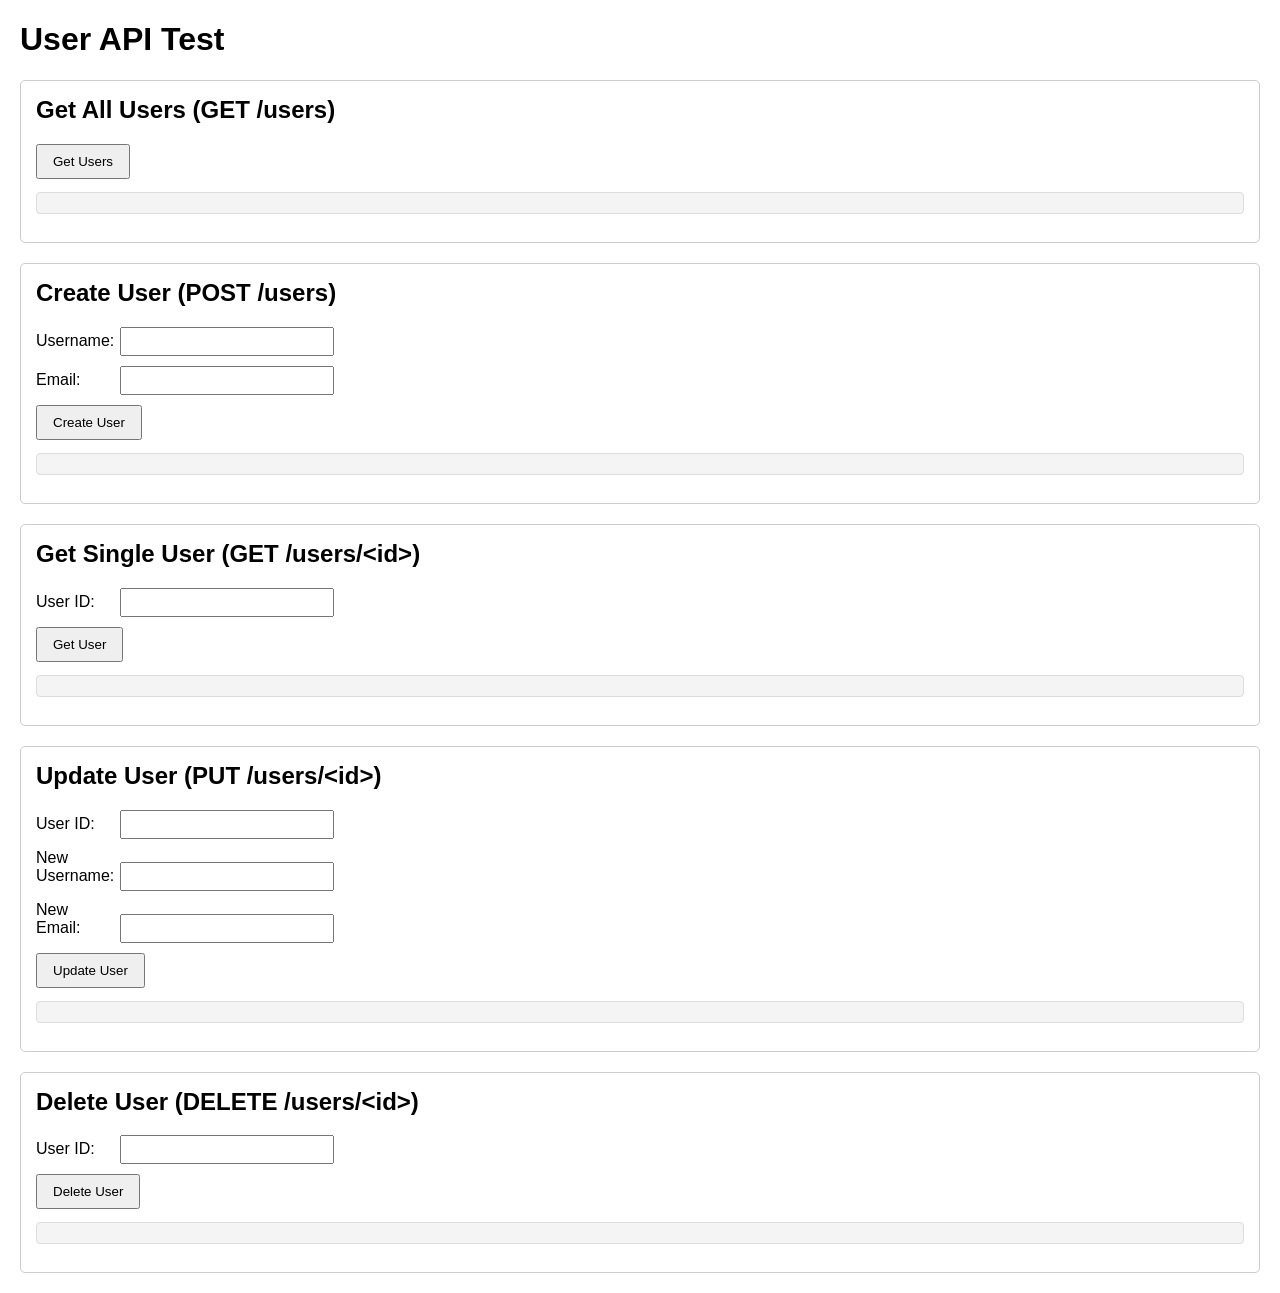
<file: index.html>
<!DOCTYPE html>
<html lang="en">
<head>
    <meta charset="UTF-8">
    <meta name="viewport" content="width=device-width, initial-scale=1.0">
    <title>sidanira_app</title>
    <style>
        body { font-family: sans-serif; margin: 20px; }
        .section { margin-bottom: 20px; padding: 15px; border: 1px solid #ccc; border-radius: 5px; }
        h2 { margin-top: 0; }
        label { display: inline-block; width: 80px; margin-bottom: 5px; }
        input[type="text"], input[type="email"], input[type="number"] { margin-bottom: 10px; padding: 5px; width: 200px; }
        button { padding: 8px 15px; margin-right: 10px; cursor: pointer; }
        pre { background-color: #f4f4f4; padding: 10px; border: 1px solid #ddd; border-radius: 4px; white-space: pre-wrap; word-wrap: break-word; }
    </style>
</head>
<body>
    <h1>User API Test</h1>

    <!-- Get All Users -->
    <div class="section">
        <h2>Get All Users (GET /users)</h2>
        <button onclick="getUsers()">Get Users</button>
        <pre id="get-users-result"></pre>
    </div>

    <!-- Create User -->
    <div class="section">
        <h2>Create User (POST /users)</h2>
        <label for="create-username">Username:</label>
        <input type="text" id="create-username" name="username"><br>
        <label for="create-email">Email:</label>
        <input type="email" id="create-email" name="email"><br>
        <button onclick="createUser()">Create User</button>
        <pre id="create-user-result"></pre>
    </div>

    <!-- Get Single User -->
    <div class="section">
        <h2>Get Single User (GET /users/&lt;id&gt;)</h2>
        <label for="get-user-id">User ID:</label>
        <input type="number" id="get-user-id" name="user_id"><br>
        <button onclick="getUser()">Get User</button>
        <pre id="get-user-result"></pre>
    </div>

    <!-- Update User -->
    <div class="section">
        <h2>Update User (PUT /users/&lt;id&gt;)</h2>
        <label for="update-user-id">User ID:</label>
        <input type="number" id="update-user-id" name="user_id"><br>
        <label for="update-username">New Username:</label>
        <input type="text" id="update-username" name="username"><br>
        <label for="update-email">New Email:</label>
        <input type="email" id="update-email" name="email"><br>
        <button onclick="updateUser()">Update User</button>
        <pre id="update-user-result"></pre>
    </div>

    <!-- Delete User -->
    <div class="section">
        <h2>Delete User (DELETE /users/&lt;id&gt;)</h2>
        <label for="delete-user-id">User ID:</label>
        <input type="number" id="delete-user-id" name="user_id"><br>
        <button onclick="deleteUser()">Delete User</button>
        <pre id="delete-user-result"></pre>
    </div>

    <script>
        const API_BASE_URL = '/api/users';

        // Helper function to display results
        function displayResult(elementId, data) {
            document.getElementById(elementId).textContent = JSON.stringify(data, null, 2);
        }

        // Helper function to display errors
        function displayError(elementId, error) {
            document.getElementById(elementId).textContent = `Error: ${error.message || error}`;
        }

        // GET /users
        async function getUsers() {
            const resultElementId = 'get-users-result';
            try {
                const response = await fetch(API_BASE_URL);
                if (!response.ok) throw new Error(`HTTP error! status: ${response.status}`);
                const data = await response.json();
                displayResult(resultElementId, data);
            } catch (error) {
                displayError(resultElementId, error);
            }
        }

        // POST /users
        async function createUser() {
            const resultElementId = 'create-user-result';
            const username = document.getElementById('create-username').value;
            const email = document.getElementById('create-email').value;
            if (!username || !email) {
                displayError(resultElementId, 'Username and email cannot be empty');
                return;
            }
            try {
                const response = await fetch(API_BASE_URL, {
                    method: 'POST',
                    headers: { 'Content-Type': 'application/json' },
                    body: JSON.stringify({ username, email })
                });
                const data = await response.json();
                if (!response.ok) throw new Error(data.message || `HTTP error! status: ${response.status}`);
                displayResult(resultElementId, data);
                // 清空输入框
                document.getElementById('create-username').value = '';
                document.getElementById('create-email').value = '';
            } catch (error) {
                displayError(resultElementId, error);
            }
        }

        // GET /users/<id>
        async function getUser() {
            const resultElementId = 'get-user-result';
            const userId = document.getElementById('get-user-id').value;
            if (!userId) {
                displayError(resultElementId, 'User ID cannot be empty');
                return;
            }
            try {
                const response = await fetch(`${API_BASE_URL}/${userId}`);
                 if (response.status === 404) throw new Error('User not found');
                if (!response.ok) throw new Error(`HTTP error! status: ${response.status}`);
                const data = await response.json();
                displayResult(resultElementId, data);
            } catch (error) {
                displayError(resultElementId, error);
            }
        }

        // PUT /users/<id>
        async function updateUser() {
            const resultElementId = 'update-user-result';
            const userId = document.getElementById('update-user-id').value;
            const username = document.getElementById('update-username').value;
            const email = document.getElementById('update-email').value;
            if (!userId) {
                displayError(resultElementId, 'User ID cannot be empty');
                return;
            }
            const updateData = {};
            if (username) updateData.username = username;
            if (email) updateData.email = email;
            if (Object.keys(updateData).length === 0) {
                 displayError(resultElementId, 'Please enter a username or email to update');
                 return;
            }

            try {
                const response = await fetch(`${API_BASE_URL}/${userId}`, {
                    method: 'PUT',
                    headers: { 'Content-Type': 'application/json' },
                    body: JSON.stringify(updateData)
                });
                if (response.status === 404) throw new Error('User not found');
                const data = await response.json();
                 if (!response.ok) throw new Error(data.message || `HTTP error! status: ${response.status}`);
                displayResult(resultElementId, data);
                 // Clear input fields
                document.getElementById('update-username').value = '';
                document.getElementById('update-email').value = '';
            } catch (error) {
                displayError(resultElementId, error);
            }
        }

        // DELETE /users/<id>
        async function deleteUser() {
            const resultElementId = 'delete-user-result';
            const userId = document.getElementById('delete-user-id').value;
            if (!userId) {
                displayError(resultElementId, 'User ID cannot be empty');
                return;
            }
            try {
                const response = await fetch(`${API_BASE_URL}/${userId}`, {
                    method: 'DELETE'
                });
                if (response.status === 404) throw new Error('User not found');
                if (!response.ok && response.status !== 204) throw new Error(`HTTP error! status: ${response.status}`); // Allow 204
                // 204 No Content indicates success
                if (response.status === 204) {
                     displayResult(resultElementId, { message: `User ID ${userId} has been successfully deleted` });
                } else {
                     // Try to read potential error message even on success-like status if not 204
                     const data = await response.text();
                     displayResult(resultElementId, data || { message: `Deletion successful, status code: ${response.status}` });
                }
                 // Clear input field
                document.getElementById('delete-user-id').value = '';
            } catch (error) {
                displayError(resultElementId, error);
            }
        }
    </script>
</body>
</html>
</file>
